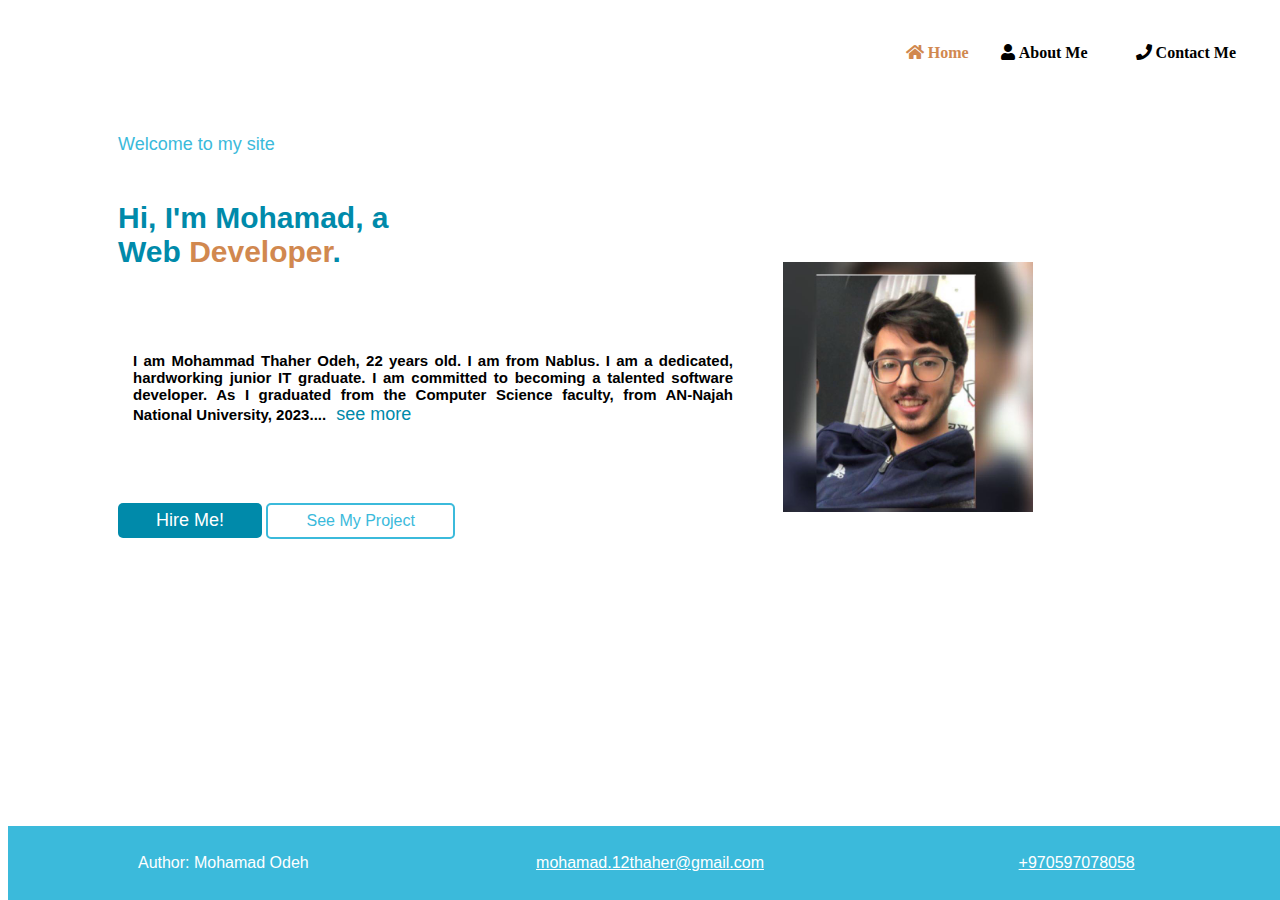
<file: index.html>
<!DOCTYPE html>
<html>
<head>
  <title>Mohamad Odeh</title>

<link rel="stylesheet" href="https://cdnjs.cloudflare.com/ajax/libs/font-awesome/5.15.4/css/all.min.css">
<link rel="stylesheet" href="1TAB.css">
<meta name="viewport" content="width=device-width, initial-scale=1.0">
<meta charset="UTF-8">
<meta http-equiv="X-UA-Compatible" content="IE=edge">


</head>
<body>
<article>
<div class="c">
<a href="index.html" class="icon-link1" >
  <p style="color: #D1884F"class="fas fa-home r">   Home   </p> 
</a>
<a href="index2.html" class="icon-link1">
  <p class="fas fa-user ">   About Me   </p> 
</a>
<div class="dropdown">
  <button class="dropbtn fas fa-phone"> Contact Me</button>
  <div class="dropdown-content">
    <a href="mailto:mohamad.12thaher@gmail.com" target="_blank">Gmail</a>
    <a href="https://www.instagram.com/moh_thaher/" target="_blank">Instagram</a>
    <a href="https://www.facebook.com/people/Mohamad-Al-Thaher/pfbid0Fa2YWGpZhYRxsXEKvqDgqvrWHhGbRJWtsvxZaZJyNf458W5yaGcefpfZcA66Pe53l/" target="_blank">Facebook</a>
	 <a href="tel:+970597078058">+970597078058</a >
	 </div>

  </div>
</div>
<div class="co">
<p class="p">Welcome to my site</p>

<h1> Hi, I'm Mohamad, a<br> Web <span class="d" >Developer</span>. </h1>
 <div class="text with-image flex-item">
<p><strong>   I am Mohammad Thaher Odeh, 22 years old. I am from Nablus.
I am a dedicated, hardworking junior IT graduate. I am committed to becoming a talented software 
developer. As I graduated from the Computer Science faculty, from AN-Najah 
National University, 2023.<span id="dots">...</span><span id="more">I am Mohammad Thaher Odeh, 22 years old. I am from Nablus. I am a dedicated, 
hardworking junior IT graduate. I am committed to becoming a talented software 
developer. As I graduated from the Computer Science faculty, from AN-Najah 
National University, 2023.
I can use different programming languages like: Java, Python, Dart, Flutter, And 
C++. I am skilled in coding and problem solving too. With a strong academic 
background. I am seeking a software development position to apply my technical 
experience.
I work on web development. Besides, Social Media sites. I am a fast learner, and 
can use different microsoft office programs. I have a high ability to multitask, 
with excellent communication skills.
I trained with Paltel for about 3 months, And I have been working with 4 
mobile phone shops as a programmer. I have 7 years experience in fixing 
mobile phones. I can speak both Arabic & English.
I deeply hope to hear from you soon. You can be sure that I can learn anything 
quickly with enthusiasm. For more information, please feel free to contact me at: 
+972597078058.<br>
Thanks for your time! </strong> </span><button class="hi" onclick="myFunction()" id="myBtn">see more</button>
</p>
<div class="im">
  <img src="moha.jpg" alt="Your Image" width="250" height="250"  >
</div>
</div>
 

<div >
<button class="bu" type="button" onclick="alert('Contact me plz!')">Hire Me!</button>
<button class="bu2" type="button" onclick="alert('Contact me plz!')">See My Project</button>
</div>
</div>

    
</article>
<br>

<script>
        function myFunction() {
            var dots = document.getElementById("dots");
            var moreText = document.getElementById("more");
            var btnText = document.getElementById("myBtn");
            var buttonsContainer = document.querySelector(".bu");
			var buttonsContainer2 = document.querySelector(".bu2");


            if (dots.style.display === "none") {
                dots.style.display = "inline";
                btnText.innerHTML = "see more";
                moreText.style.display = "none";
                buttonsContainer.style.marginTop = "0px";
				buttonsContainer2.style.marginTop = "0px";

            } else {
                dots.style.display = "none";
                btnText.innerHTML = "see less";
                moreText.style.display = "inline";
                buttonsContainer.style.marginTop = "0px";
				buttonsContainer2.style.marginTop = "0px";

            }
        }
    </script>
<br>
<br>
<br>
<br>
<br>
<br>
<br>
<br>
<br>
<br>
<br>
<br>
<br>
<br>
  
<footer>
  <div class="paragraph-container">
        <div class="paragraph">
            <p>Author: Mohamad Odeh</p>
        </div>
        <div class="paragraph">
            <p ><a href="mailto:mohamad.12thaher@gmail.com" style="color:white">mohamad.12thaher@gmail.com</a></p>
        </div>
		<div class="paragraph">
            <p ><a href="tel:+970597078058" style="color:white">+970597078058</a ></p>
        </div>
    </div>  
</footer>



</body>
</html>
</file>
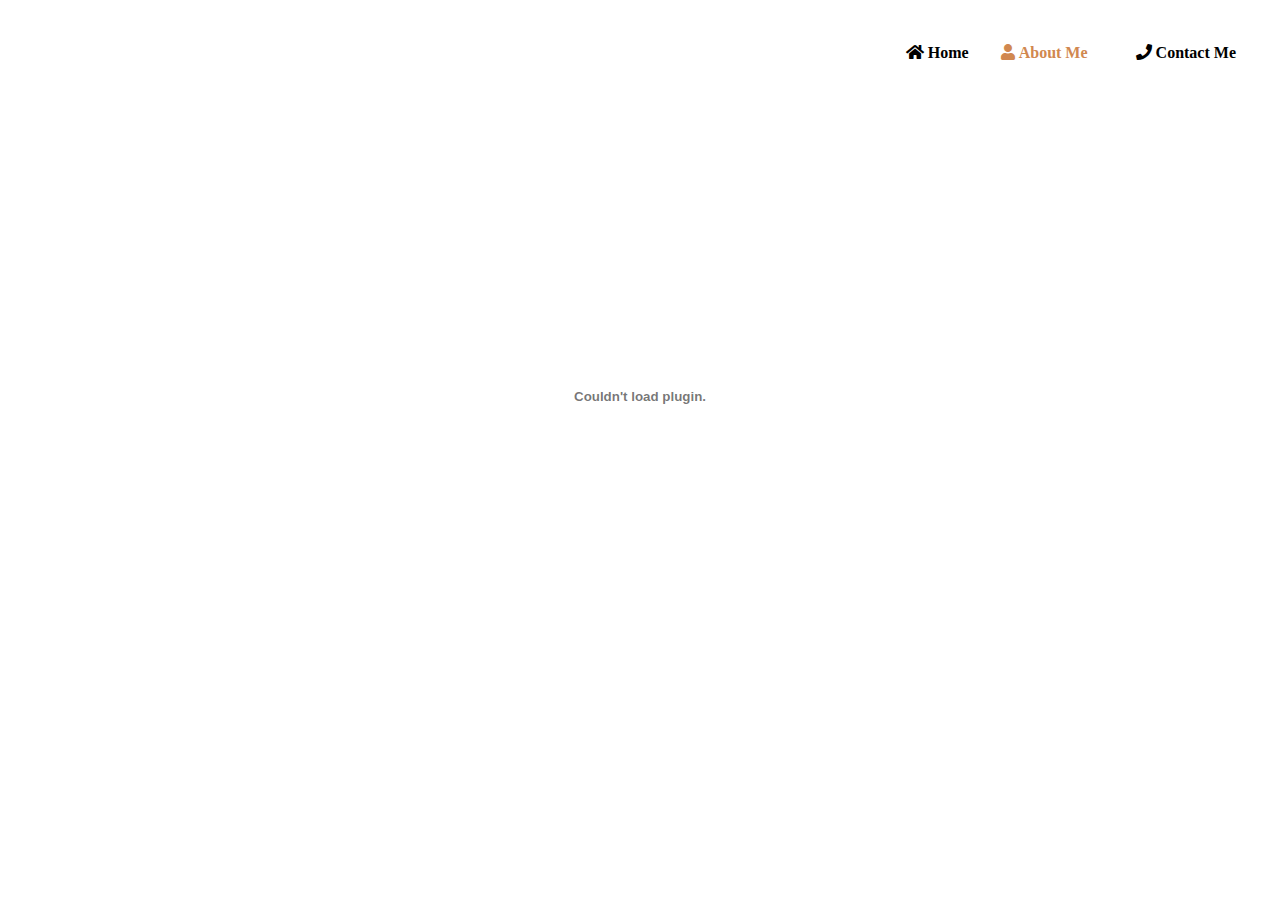
<file: index2.html>
<!DOCTYPE html>
<html>
<head>
  <title>Mohamad Odeh</title>

<link rel="stylesheet" href="https://cdnjs.cloudflare.com/ajax/libs/font-awesome/5.15.4/css/all.min.css">
<meta name="viewport" content="width=device-width, initial-scale=1.0">
<link rel="stylesheet" href="1TAB.css">


</head>
<body>
<div class="c">
<a href="index.html" class="icon-link1" >
  <p class="fas fa-home r">   Home   </p> 
</a>
<a href="index2.html" class="icon-link1">
  <p style="color: #D1884F" class="fas fa-user ">   About Me   </p> 
</a>
<div class="dropdown">
  <button class="dropbtn fas fa-phone"> Contact Me</button>
  <div class="dropdown-content">
    <a href="mailto:mohamad.12thaher@gmail.com" target="_blank">Gmail</a>
    <a href="https://www.instagram.com/moh_thaher/" target="_blank">Instagram</a>
    <a href="https://www.facebook.com/people/Mohamad-Al-Thaher/pfbid0Fa2YWGpZhYRxsXEKvqDgqvrWHhGbRJWtsvxZaZJyNf458W5yaGcefpfZcA66Pe53l/" target="_blank">Facebook</a>
	 <a href="tel:+970597078058">+970597078058</a >
	 </div>

  </div>

</div>
<embed src="MohCv.pdf" type="application/pdf" width="100%" height="600px" />


</body>
</html>
</file>
<file: 1TAB.css>
:root {
    --color-1: #D1884F;
    --color-2: #008AAA;
    --color-3: #3BBADB;
}



h1 {
	 color: var(--color-2);
	 
	font-size: 30px;

}
.p {
    color: var(--color-3);
	
    font-size :18px;	
}
.d {
	color:var(--color-1);
}
body {
    font-family: 'Poppins', sans-serif; 
}
.text {
	word-wrap: break-word;
	overflow-wrap: break-word;
	font-size: 15px;
	    text-align: justify;
		 max-width: 900px;

}




.c{

  display: flex;
  justify-content: flex-end; 
  padding: 20px ;
  gap:2em;
  


}
.with-image {
    display: flex;
    align-items: center;
}


.with-image img {
    margin-left: 10px; 


}
.text.with-image img {
    margin-left: 50px; /* Keep the margin on the left */
    margin-right: 0px; /* Adjust the margin-right for the desired left movement */
}
.flex-item {
    padding: 10px;
    margin: 5px;

}

.co{
	display: flex;
	flex-direction:column;
  justify-content: flex-center; 
  padding: 20px ;
  gap:0.5em;
  margin-left: 90px; 
}
.co .text {
    margin-bottom: -2em; /* Adjust the margin-bottom for the desired gap reduction */
}
.co h1 {
    margin-bottom: -1em; /* Adjust the negative margin-bottom for the desired upward movement */
}
.dropbtn {
  background-color: white;
  color: black;
  padding: 16px;
  font-size: 16px;
  border: none;
}

.dropdown {
  position: relative;
  display: inline-block;
}

.dropdown-content {
  display: none;
  position: absolute;
  background-color: var(--color-3);
  min-width: 160px;
  box-shadow: 0px 8px 16px 0px rgba(0,0,0,0.2);
  z-index: 1;
}

.dropdown-content a {
  color: black;
  padding: 12px 16px;
  text-decoration: none;
  display: block;
}

.dropdown-content a:hover {background-color: var(--color-1);}

.dropdown:hover .dropdown-content {display: block;}

.dropdown:hover .dropbtn {background-color: white;}
.dropdown:hover .dropbtn {color: var(--color-1);}


.icon-link .fas {
  color: black; 
}
.icon-link1 .fas {
  color: black; 
}

.icon-link1:hover .fas {
  color: var(--color-1); 
}

.contact-info {
  display: none; 
}

#contact-info:target {
  display: block;
}
.bu {
	
 		
            padding: 7px 38px; 
            background-color: var(--color-2); 
            color: white; 
            border: none; 
            border-radius: 5px; 
            cursor: pointer; 
			font-size: 18px;
			text-align: center;



}
#more {display: none;}


.bu2 {
	
            padding: 7px 38px; 
            background-color: white; 
            color: var(--color-3); 
            border:2px solid #3BBADB;
            border-radius: 5px; 
            cursor: pointer; 
			font-size: 16px;
			text-align: center;




}
.hi{
	
            background-color: white; 
            color: var(--color-2); 
            border: none; 
            border-radius: 5px; 
            cursor: pointer; 
			font-size: 18px;
			text-align: center;
}


        
.bu:hover {opacity: 0.6}
.bu2:hover {opacity: 0.6}





.btn:hover, .dropdown:hover .btn {
  background-color: white;
}
footer {
    position: fixed;
    bottom: 0;
    width: 100%;
    text-align: center;
    padding: 2px;
    background-color: var(--color-3);
    color: white;
}

.paragraph-container {
            display: flex;
        }

.paragraph {
            width: 50%; 
            padding: 10px;
        }
@media only screen and (max-width: 768px) {
    .c {
        flex-direction: row;
        justify-content: flex-end;
        align-items: left;
        text-align: left;
        padding: 10px;
        gap: 1em;
    }

    .co {
        margin-left: 10px;
        padding: 10px;
    }

    .with-image img {
        margin-left: 0;
        max-width: 100%;
    }

    .flex-item {
        padding: 5px;
        margin: 2px;
    }

    .bu,
    .bu2,
    .hi {
        padding: 7px 10px;
        font-size: 14px;
    }

    .icon-link1 {
        order: -1;
    }

    footer {
        position: fixed;
        bottom: 0;
        width: 100%;
        text-align: center;
        padding: 0.5px;
        background-color: var(--color-3);
        color: white;
    }

    .text {
        font-size: 14px;
        max-width: 100%;
    }

    h1 {
        font-size: 24px;
    }

    .paragraph {
        padding: 5px;
    }
}
</file>
